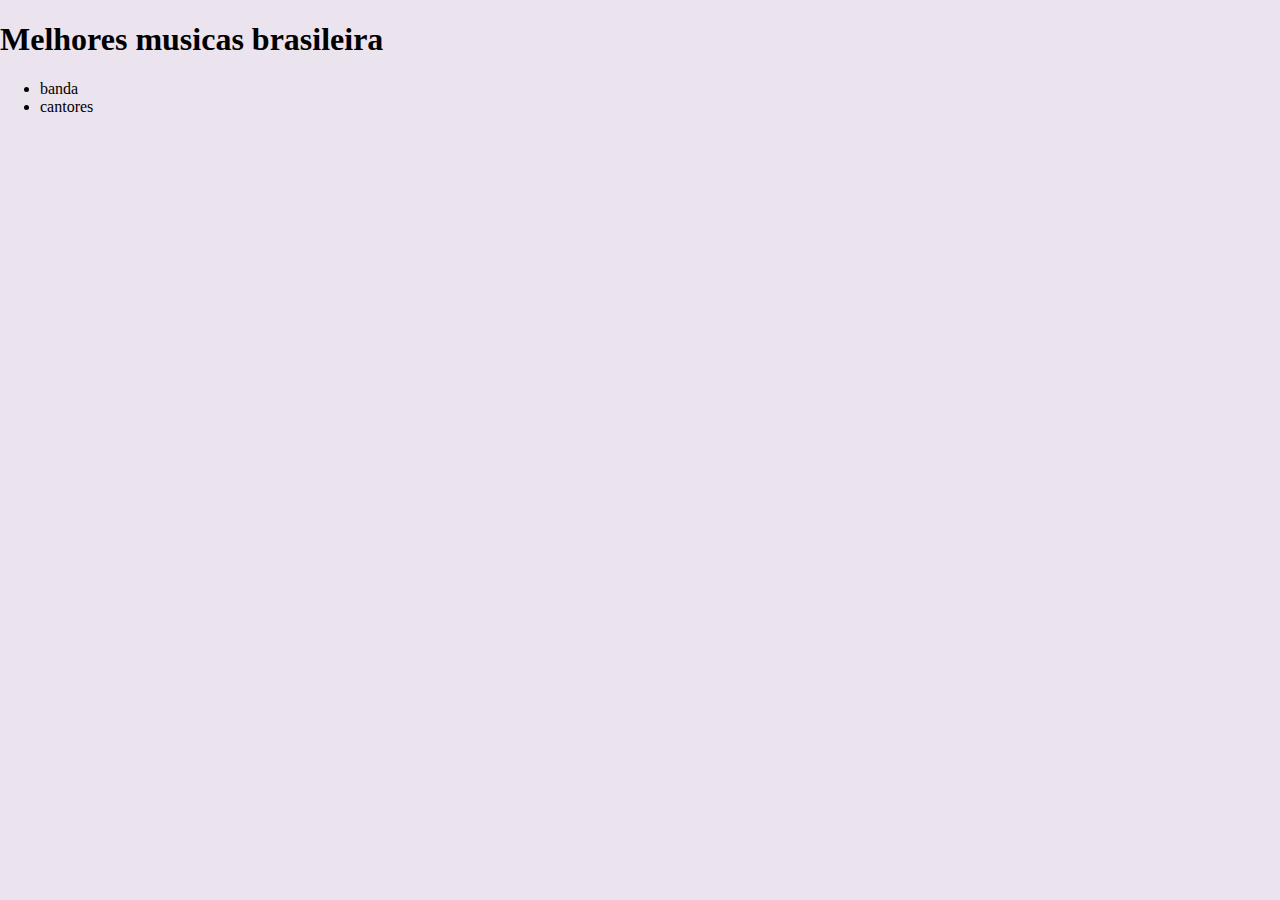
<file: index.html>
<!DOCTYPE html>
<html lang="pt-br">
<head>
<meta charset="UTF-8">
<meta http-equiv="X-UA-Compatible" content="IE=edge">
<meta name="viewport" content="width=device-width, initial-scale=1.0">
<title>Document</title>
<link rel="stylesheet" href="style.css">
</head>
<body>
<header>
<h1>Melhores musicas brasileira</h1>
<ul>
<li>banda</li>
<li>cantores</li>
</ul>
</header>
</body>
</html>
</file>
<file: style.css>
@import url(styles/header.css);
:root{
--cor-de-fundo: #ebe3ee;
--cor-cabecalho: #dac2c2;
}
body{
background-color: var(--cor-de-fundo);
margin: 0;
}
</file>
